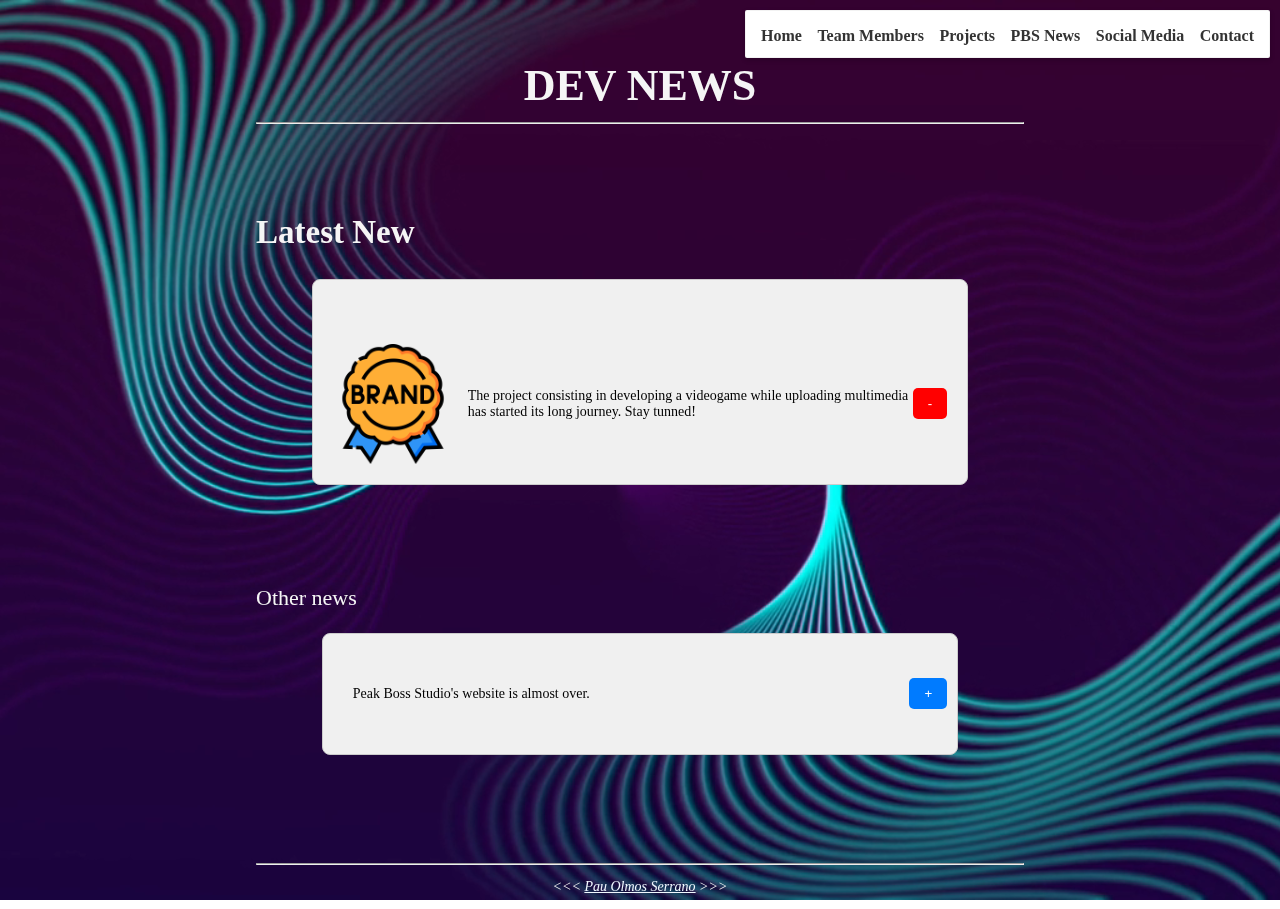
<file: dev-news.html>
<!DOCTYPE html>
<html lang="en">
<head>
    <meta charset="UTF-8">
    <meta name="author" content="Pau Olmos">
    <meta name="description" content="Learning HTML and developing Portfolio"> 
    <title>PEAK BOSS STUDIOS</title>
    <link rel="icon" href="icons/favicon.png" type="image/x-icon">
    <link rel="stylesheet" href="main.css" type="text/css">
    <style>
        /* Basic styles for containers */
        .container {
            display: flex;
            justify-content: space-between;
            align-items: center;
            padding: 10px;
            margin: 10px auto;
            width: 80%;
            background-color: #f0f0f0;
            border: 1px solid #ccc;
            border-radius: 8px;
            min-height: 10px;
            transition: height 0.5s ease, padding 0.5s ease;
        }
        .container.expanded {
            flex-direction: column; /* Change to column for the additional content */
            height: auto;
            padding: 20px;
        }
        .text {
            font-size: 14px;
            flex: 1;
            margin-left: 20px;
            margin-right: 20px;
            transition: opacity 0.3s ease;
            color: black; /* Set font color to black */
        }
        /* Hide the text when the container is expanded */
        .container.expanded .text {
            opacity: 0;
        }
        .additional-content {
            display: none;
            flex-direction: row; /* Display as a row when expanded */
            align-items: center;
            width: 100%; /* Make sure it takes the full width */
        }
        .additional-content img {
            width: 120px;  /* Increased width */
            height: 120px; /* Increased height */
            margin-right: 15px;
        }
        .additional-text {
            flex: 1;
            font-size: 14px;
            color: black; /* Set font color to black */
        }
        .button-right, .button-close {
            padding: 8px 15px;
            background-color: #007BFF;
            color: white;
            border: none;
            border-radius: 5px;
            cursor: pointer;
        }
        .button-right:hover, .button-close:hover {
            background-color: #0056b3;
        }
        .button-close {
            background-color: red;
        }
    </style>
    
</head>
<body>
    <video autoplay muted loop id="bg-video">
        <source src="vids/background.mp4" type="video/mp4">
        Your browser does not support the video tag.
      </video>
    <div class="fixed-nav">
        <a href="index.html" style="font-size: 16px;">Home</a>
        <a href="team-members.html" style="font-size: 16px;">Team Members</a>
        <a href="projects.html" style="font-size: 16px;">Projects</a>
        <a href="dev-news.html" style="font-size: 16px;">PBS News</a>
        <a href="social-media.html" style="font-size: 16px;">Social Media</a>
        <a href="social-media.html#contact-us" style="font-size: 16px;">Contact</a>
    </div>

    <h1 style="text-align: center; margin-bottom: 10px; margin-top: 60px;">DEV NEWS</h1>
    <hr>
    <br><br>

    <!-- Placeholder for dynamic content -->
     
    <h2>Latest New</h2>
    <div id="first-news-container"></div>
    <br><br><br>
    
    <hr style="margin-top: 20px;">
    <p style="text-align: center; font-style: italic; font-size: 14px;">&lt&lt&lt <a href="pauolmoscv.pdf" target="_blank" download="">Pau Olmos Serrano</a> &gt&gt&gt</p>

    <script>
        // Array with dynamic content for the containers
        const newsItems = [
            { text: "Project Almost has begun!", button: "+", additionalText: "The project consisting in developing a videogame while uploading multimedia has started its long journey. Stay tunned!", imgSrc: "icons/brand.png", id:"0"},
            { text: "Peak Boss Studio's website is almost over.", button: "+", additionalText: "Although the web will get updates and new designs, the first iteration has almost been finished. Leaving behind only completing the videos, text and icons. It has been great to learn html and css.", imgSrc: "icons/learn.png", id:"1"},
        ];
    
        // Function to create containers dynamically
        const newsContainer = document.getElementById('first-news-container');
    
        // Function to create a single container
        function createNewsItem(item) {
            // Create container div
            const containerDiv = document.createElement('div');
            containerDiv.className = 'container';
            if (item.id == "0") {
    containerDiv.style.marginBottom = '100px'; // Add margin for the first item
}
            // Create text element
            const textP = document.createElement('p');
            textP.className = 'text';
            textP.textContent = item.text;
    
            // Create button element
            const button = document.createElement('button');
            button.className = 'button-right';
            button.textContent = item.button;
    
            // Create additional content container
            const additionalContentDiv = document.createElement('div');
            additionalContentDiv.className = 'additional-content';
    
            // Image for additional content
            const img = document.createElement('img');
            img.src = item.imgSrc;
            img.alt = "Additional content image";
    
            // Additional text
            const additionalTextP = document.createElement('p');
            additionalTextP.className = 'additional-text';
            additionalTextP.textContent = item.additionalText;
    
            // Create close button for expanded content
            const closeButton = document.createElement('button');
            closeButton.className = 'button-close';
            closeButton.textContent = "-";
    
            // Append image and additional text to additional content div
            additionalContentDiv.appendChild(img);
            additionalContentDiv.appendChild(additionalTextP);
            additionalContentDiv.appendChild(closeButton);
    
            // Append text and button to container
            containerDiv.appendChild(textP);
            containerDiv.appendChild(button);
            containerDiv.appendChild(additionalContentDiv);
    
            // Append container to the news container div
            newsContainer.appendChild(containerDiv);
    
            // Toggle functionality for expanding the container and showing additional content
            button.addEventListener('click', function() {
                containerDiv.classList.add('expanded');
                additionalContentDiv.style.display = 'flex';
                button.style.display = 'none'; // Hide the original button
            });
            
            // Close button functionality to collapse the container
            closeButton.addEventListener('click', function() {
                containerDiv.classList.remove('expanded');
                additionalContentDiv.style.display = 'none';
                button.style.display = 'inline-block'; // Show the original button again
            });
            
            if(item.id == 0){
                containerDiv.classList.add('expanded');
                additionalContentDiv.style.display = 'flex';
                button.style.display = 'none'; // Hide the original button
            }
        }
        
        // Create the first news item
        createNewsItem(newsItems[0]);
    
        // Create and insert the paragraph between the first and second items
        const paragraph = document.createElement('p');
        paragraph.textContent = "Other news";
        paragraph.style.textAlign = "left"; // Optional: center the paragraph
        newsContainer.appendChild(paragraph);
    
        // Create the rest of the news items
        newsItems.slice(1).forEach((item) => {
            createNewsItem(item);
        });
    </script>
    
</body>      
</html>
</file>
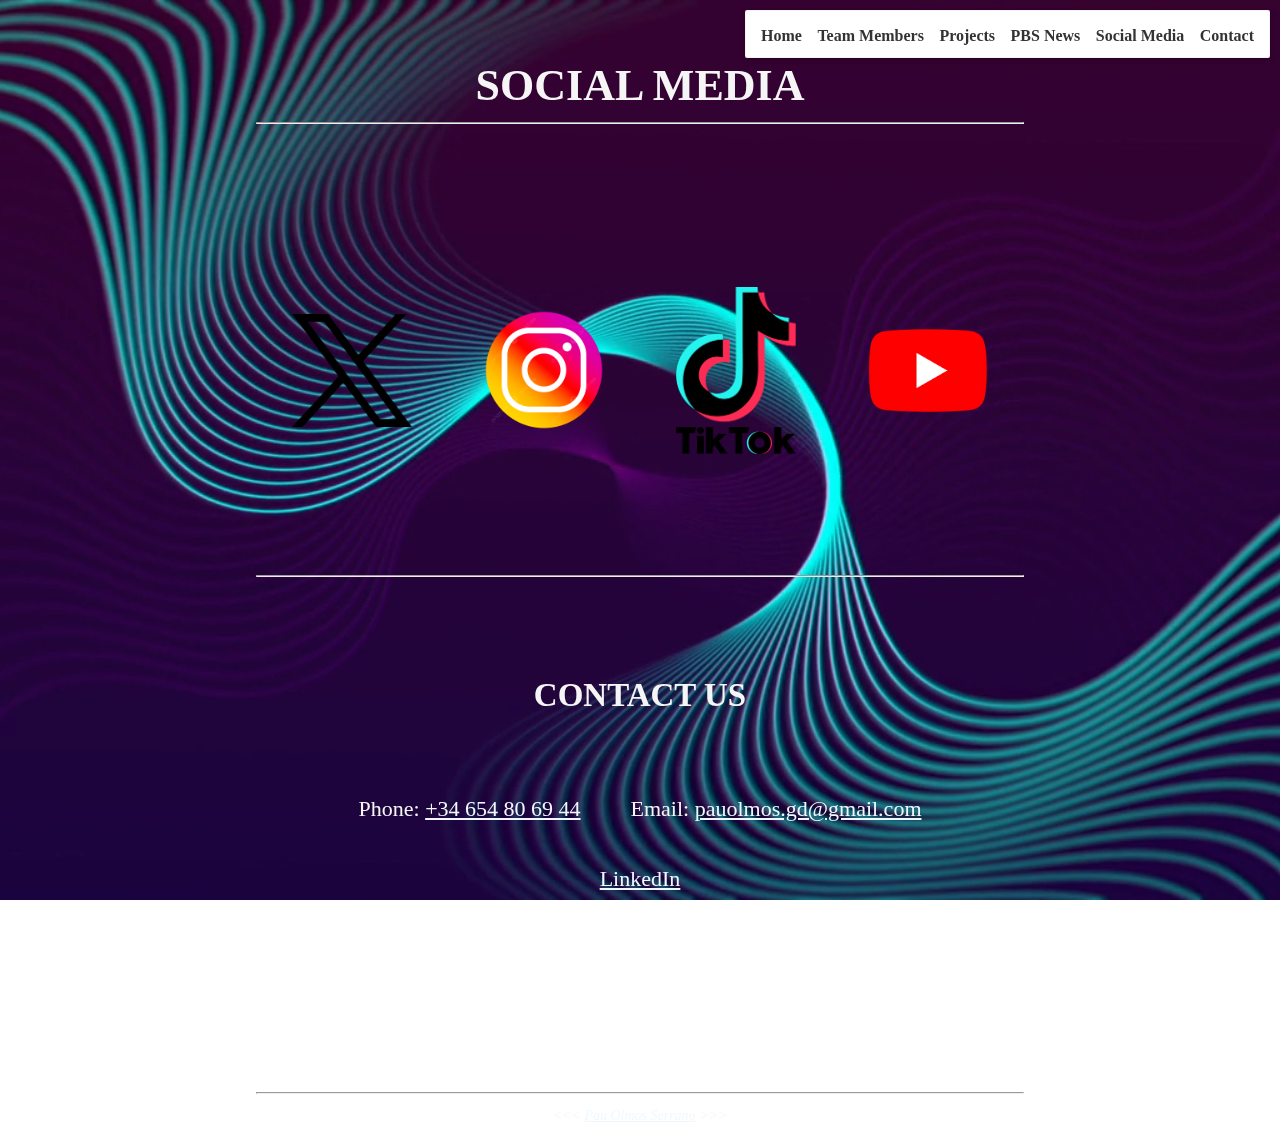
<file: social-media.html>
<!DOCTYPE html>
<html lang="en">
    <head>
        <meta charset="UTF-8">
        <meta name="author" content="Pau Olmos">
        <meta name="description" content="Learning HTML and developing Portfolio"> 
        <title>PEAK BOSS STUDIOS</title>
        <link rel="icon" href="icons/favicon.png" type="image/x-icon">
        <link rel="stylesheet" href="main.css" type="text/css">
    </head>
    <body>
        <video autoplay muted loop id="bg-video">
            <source src="vids/background.mp4" type="video/mp4">
            Your browser does not support the video tag.
          </video>
        <div class="fixed-nav">
            <a href="index.html" style="font-size: 16px;">Home</a>
            <a href="team-members.html" style="font-size: 16px;">Team Members</a>
            <a href="projects.html" style="font-size: 16px;">Projects</a>
            <a href="dev-news.html" style="font-size: 16px;">PBS News</a>
            <a href="social-media.html" style="font-size: 16px;">Social Media</a>
            <a href="social-media.html#contact-us" style="font-size: 16px;">Contact</a>
        </div>
        <h1 style="text-align: center; margin-bottom: 10px; margin-top: 60px;">SOCIAL MEDIA</h1>
        <hr>
            <br><br>
            <div class="image-row" id="image-row" style="display: flex; justify-content: space-around; align-items: center; margin-top: 100px;"></div>

<style>
    /* CSS to make the image slightly transparent on hover */
    .image-row img {
        transition: opacity 0.3s ease; /* Smooth transition for opacity */
    }

    .image-row img:hover {
        opacity: 0.7; /* Set image transparency on hover */
    }

    /* Optional: Make sure the anchor tags don't have default styling */
    .image-row a {
        text-decoration: none; /* Remove underline from links */
    }
</style>



<script>
    // Sample data for different content
    const content = [
        {
            src: 'icons/x-icon.png',
            url: 'https://www.instagram.com/pauolmosss'
        },
        {
            src: 'icons/ig-icon.png',
            url: 'https://www.instagram.com/pauolmosss'
        },
        {
            src: 'icons/tik-tok-icon.png',
            url: 'https://www.instagram.com/pauolmosss'
        },
        {
            src: 'icons/youtube-icon.png',
            url: 'https://www.instagram.com/pauolmosss'
        },
        
    ];

    // Function to dynamically create and append elements to the image row
    function renderContent() {
        const imageRow = document.getElementById('image-row');
        imageRow.innerHTML = ''; // Clear existing content

        content.forEach(item => {
            // Create a new figure element
            const figure = document.createElement('figure');
            figure.style.width = '24%';
            figure.style.textAlign = 'center';  // Center the images in the figure
            figure.style.display = 'flex';
            figure.style.flexDirection = 'column';
            figure.style.alignItems = 'center';

            // Create anchor element
            const link = document.createElement('a');
            link.href = item.url; // Set the URL to open on click
            link.target = '_blank'; // Opens the link in a new tab (optional)

            // Create img element
            const img = document.createElement('img');
            img.src = item.src;
            img.style.width = '120px';

            // Append the img to the anchor (link)
            link.appendChild(img);

            // Append the link to the figure
            figure.appendChild(link);

            // Append the figure to the image row
            imageRow.appendChild(figure);
        });
    }

    // Call the function to render the content initially
    renderContent();
</script>

<br><br><br><br>

<hr>
<section id="contact-us">
    <h2 style="text-align: center; margin-top: 100px; margin-bottom: 60px;">CONTACT US</h2>
    <div style="display: flex; justify-content: center; align-items: center; gap: 50px;">
        <p>Phone: <a href="tel:+1234567890">+34 654 80 69 44</a></p>
        <p>Email: <a href="mailto:pauolmos.gd@gmail.com">pauolmos.gd@gmail.com</a></p>
    </div>
    <p style="display: flex; justify-content: center;"><a href="https://www.linkedin.com/in/pau-olmos-serrano-94a295251/" target="_blank">LinkedIn</a></p>
</section>

<hr style="margin-top: 200px;">
<p style="text-align: center; font-style: italic; font-size: 14px;">&lt&lt&lt <a href="pauolmoscv.pdf" target="_blank" download="">Pau Olmos Serrano</a> &gt&gt&gt</p>

    </body>      
</html>
</file>
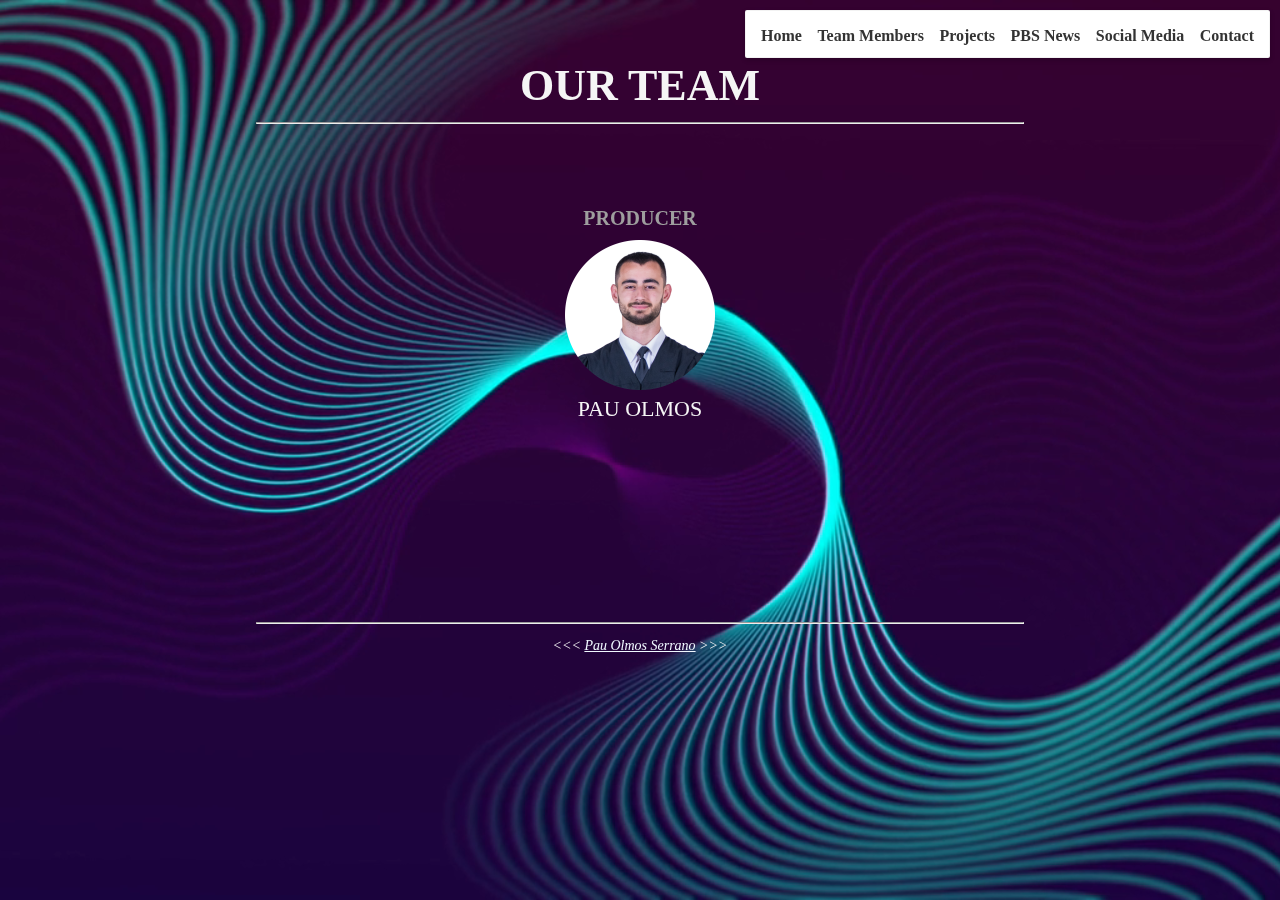
<file: team-members.html>
<!DOCTYPE html>
<html lang="en">
    <head>
        <meta charset="UTF-8">
        <meta name="author" content="Pau Olmos">
        <meta name="description" content="Learnin HTML and 
        developing Portfolio"> 
        <title>PEAK BOSS STUDIOS</title>
        <link rel="icon" href="icons/favicon.png" type="image/x-icon">
        <link rel="stylesheet" href="main.css" type="text/css">
    </head>
    <body>
        <video autoplay muted loop id="bg-video">
            <source src="vids/background.mp4" type="video/mp4">
            Your browser does not support the video tag.
          </video>
        <div class="fixed-nav">
            <a href="index.html" style="font-size: 16px;">Home</a>
            <a href="team-members.html"style="font-size: 16px;">Team Members</a>
            <a href="projects.html"style="font-size: 16px;">Projects</a>
            <a href="dev-news.html"style="font-size: 16px;">PBS News</a>
            <a href="social-media.html"style="font-size: 16px;">Social Media</a>
            <a href="social-media.html#contact-us"style="font-size: 16px;">Contact</a>
        </div>
        <h1 style="text-align: center; margin-bottom: 10px; margin-top: 60px;">OUR TEAM</h1>
        <hr>
            <br><br>
            <div class="image-row" id="image-row" style="display: flex; justify-content: space-around; align-items: center;"></div>

<style>
    /* CSS to make the image slightly transparent on hover */
    .image-row img {
        transition: opacity 0.3s ease; /* Smooth transition for opacity */
    }

    .image-row img:hover {
        opacity: 0.7; /* Set image transparency on hover */
    }

    /* Optional: Make sure the anchor tags don't have default styling */
    .image-row a {
        text-decoration: none; /* Remove underline from links */
    }

    /* Style for the title (optional customization) */
    .image-row h3 {
        margin-bottom: 10px; /* Space between title and image */
        font-size: 20px;
        text-align: center;
        color: #9e9e9e; /* Customize the title color */
    }
</style>

<script>
    // Sample data for different content
    const content = [
        {
            title: 'PRODUCER',
            name: 'PAU OLMOS',
            src: 'img/pau-olmos.png',
            url: 'https://github.com/PauOlmos'
        }
    ];

    // Function to dynamically create and append elements to the image row
    function renderContent() {
        const imageRow = document.getElementById('image-row');
        imageRow.innerHTML = ''; // Clear existing content

        content.forEach(item => {
            // Create a new figure element
            const figure = document.createElement('figure');
            figure.style.width = '24%';
            figure.style.textAlign = 'center';  // Center the text and images in the figure
            figure.style.display = 'flex';
            figure.style.flexDirection = 'column';
            figure.style.alignItems = 'center';

            // Create the title element
            const title = document.createElement('h3');
            title.textContent = item.title; // Set the title text

            // Create anchor element
            const link = document.createElement('a');
            link.href = item.url; // Set the URL to open on click
            link.target = '_blank'; // Opens the link in a new tab (optional)

            // Create img element
            const img = document.createElement('img');
            img.src = item.src;
            img.alt = item.name;
            img.style.width = '150px';

            // Create figcaption element
            const figcaption = document.createElement('figcaption');
            figcaption.textContent = item.name;
            figcaption.style.textAlign = 'center';
            figcaption.style.fontSize = '22px';

            // Append the img to the anchor (link)
            link.appendChild(img);

            // Append the title, link, and figcaption to the figure
            figure.appendChild(title); // Add title on top
            figure.appendChild(link);
            figure.appendChild(figcaption);

            // Append the figure to the image row
            imageRow.appendChild(figure);
        });
    }

    // Call the function to render the content initially
    renderContent();
</script>
<hr style="margin-top: 200px;">
<p style="text-align: center; font-style: italic; font-size: 14px;">&lt&lt&lt <a href="pauolmoscv.pdf" target="_blank" download="">Pau Olmos Serrano</a> &gt&gt&gt</p>

        <!--<a href="https://github.com/PauOlmos">here</a>-->
    </body>      
</html>
</file>
<file: main.css>
html{
    font-size: 22px;
}

body{
    color:whitesmoke;
    margin-left: 20%;
    margin-right: 20%;
}
#bg-video {
    position: fixed;
    top: 0;
    left: 0;
    width: 100%;
    height: 100%;
    object-fit: cover; /* Ensures the video covers the entire background */
    z-index: -1; /* Puts the video behind the content */
}

.container{
    background-color: rgba(255, 255, 255, 0.493);
    width: 1200px;
    height: 100px;
    align-items:center;
}

.image-row {
    display: flex;
    justify-content: space-between;
}
.image-row img {
    width: 24%; /* Adjusts the image width, leaves space between images */
    height: auto; /* Keeps the aspect ratio */
}

.contact-info {
    display: flex;
    gap: 20px; /* Space between items */
    text-align: center;
}

.hover-text {
    position: absolute;
    top: 0;
    left: 0;
    width: 100%;
    height: 100%;
    display: flex;
    justify-content: center;
    align-items: center;
    background-color: rgba(0, 0, 0, 0.6); /* Semi-transparent background */
    color: white;
    font-size: 1.2em;
    opacity: 0;
    transition: opacity 0.3s ease;
}

figure:hover .hover-text {
    opacity: 1; /* Show text when hovering */
}

a {
    color: aliceblue;
}
a:visited{
    color: lightgray;
}
a:hover, a:active {
    color:#eee;
}
figcaption{
    font-size: 11px;
}


figure {
    position: relative; /* Required for text overlay */
    margin: 0;
    text-align: center;
}

button{
    background-color: #eeeeee63;
}

.fixed-nav {
    position: fixed;
    top: 10px;
    right: 10px;
    background-color: rgb(255, 255, 255);
    border: 1px solid #cccccc41;
    border-radius: 2px;
    padding: 10px;
    box-shadow: 0 2px 5px rgba(0, 0, 0, 0.2);
    z-index: 1000; /* Ensure it stays on top */
}

.fixed-nav a {
    margin: 0 5px;
    text-decoration: none;
    color: #333;
    font-weight: bold;
}

.fixed-nav a:hover {
    color: #6e6b6b; /* Change color on hover */
}
</file>
